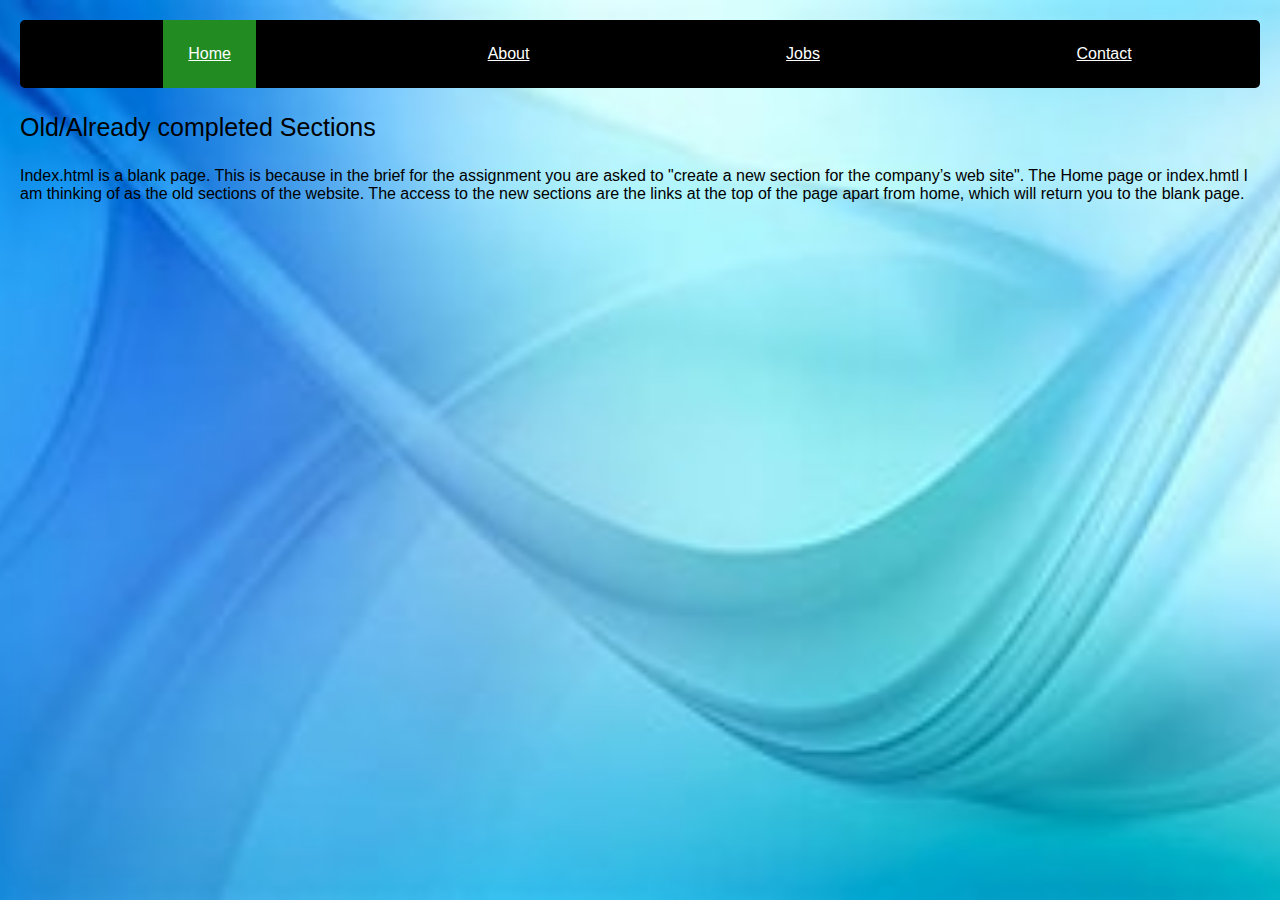
<file: Website/index.html>
<!DOCTYPE html>
<html lang="en">
<head>
    <link rel="stylesheet" href="Styles.css">
    <meta charset="UTF-8">
    <meta http-equiv="X-UA-Compatible" content="IE=edge">
    <meta name="viewport" content="width=device-width, initial-scale=1.0">
    <title>Document</title>
</head>
<body class="Body">
    <ul class="NavigationBar">
        <li style="background-color:forestgreen"><a href="index.html">Home</a></li>
        <li><a href="Pages/AboutUs.html">About</a></li>
        <li><a href="Pages/AvailableJobs.html">Jobs</a></li>
        <li><a href="Pages/ContactUs.html">Contact</a></li>
    </ul>

    <p style="font-size: 25px">Old/Already completed Sections</p>
    <p>
        Index.html is a blank page.
        This is because in the brief for the assignment you are asked to "create a new section for the company’s web site".
        The Home page or index.hmtl I am thinking of as the old sections of the website.
        The access to the new sections are the links at the top of the page apart from home, which will return you to the blank page.
    </p>

</body>
</html>
</file>
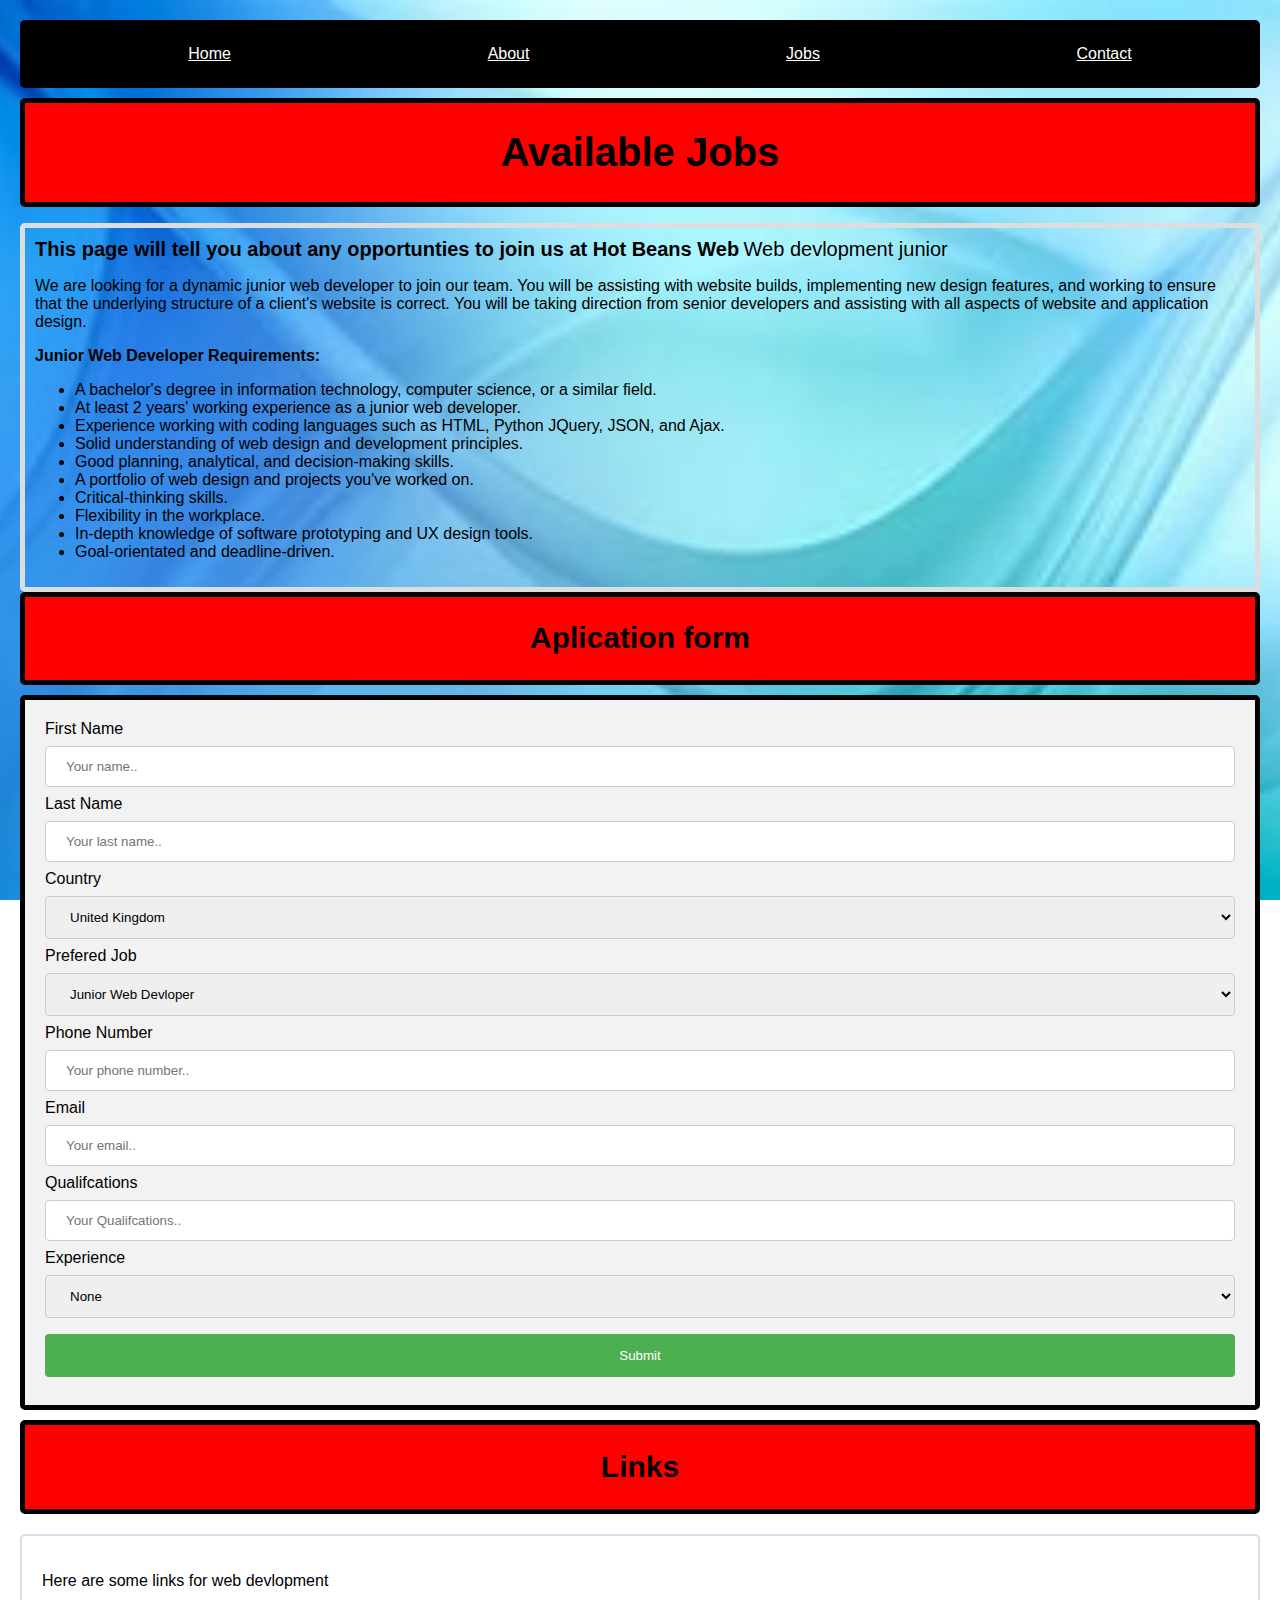
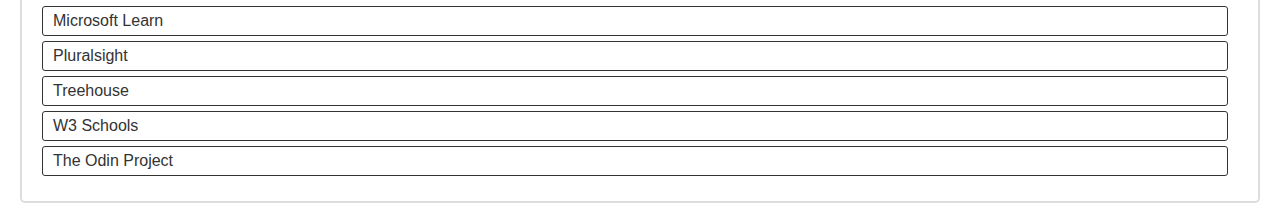
<file: Website/AvailableJobs.html>
<!DOCTYPE html>
<html lang="en">
<head>
    <link rel="stylesheet" href="Styles.css">
    <meta charset="UTF-8">
    <meta http-equiv="X-UA-Compatible" content="IE=edge">
    <meta name="viewport" content="width=device-width, initial-scale=1.0">
    <title>Document</title>
</head>
<body class="Body">
        <ul class="NavigationBar">
            <li><a href="index.html">Home</a></li>
            <li><a href="AboutUs.html">About</a></li>
            <li><a href="AvailableJobs.html">Jobs</a></li>
            <li><a href="ContactUs.html">Contact</a></li>
        </ul>

        <section>
            <div class="AvailableJobdiv1"><h1>Available Jobs</h1></div>
            <p></p>
            <div class="AvailabeJobText">
                <p class="AvailableJobsub1">This page will tell you about any opportunties to join us at Hot Beans Web</p>
                <p class="AvailableJobP1">Web devlopment junior</p>
                <p>We are looking for a dynamic junior web developer to join our team. You will be assisting with website builds, implementing new design features, and working to ensure that the underlying structure of a client's website is correct. You will be taking direction from senior developers and assisting with all aspects of website and application design.</p>
                <p style="font-weight:bold;">Junior Web Developer Requirements:</p>
                <ul>
                    <li>A bachelor's degree in information technology, computer science, or a similar field.</li>
                    <li>At least 2 years' working experience as a junior web developer.</li>
                    <li>Experience working with coding languages such as HTML, Python JQuery, JSON, and Ajax.</li>
                    <li>Solid understanding of web design and development principles.</li>
                    <li>Good planning, analytical, and decision-making skills.</li>
                    <li>A portfolio of web design and projects you've worked on.</li>
                    <li>Critical-thinking skills.</li>
                    <li>Flexibility in the workplace.</li>
                    <li>In-depth knowledge of software prototyping and UX design tools.</li>
                    <li>Goal-orientated and deadline-driven.</li>
                </ul>
            </div>
        </section>

        <section>
            <div class="AvailableJobHeader2"><h2>Aplication form</h2></div>
            <div class="ApplicationForm">
                <form action="Application.html">
                    <label for="fname">First Name</label>
                    <input type="text" id="fname" name="firstname" placeholder="Your name.." required>

                    <label for="lname">Last Name</label>
                    <input type="text" id="lname" name="lastname" placeholder="Your last name.." required>

                    <label for="country">Country</label>
                    <select id="country" name="country">
                        <option value="United Kingdom">United Kingdom</option>
                        <option value="canada">Canada</option>
                        <option value="usa">USA</option>
                    </select>

                    <label for="Job">Prefered Job</label>
                    <select id="Job" name="country">
                        <option value="junior web devloper">Junior Web Devloper</option>
                    </select>

                    <label for="Pnumber">Phone Number</label>
                    <input type="text" id="Pnumber" name="PhoneNumber" placeholder="Your phone number.." required>

                    <label for="Email">Email</label>
                    <input type="text" id="Email" name="EMAIL" placeholder="Your email.." required>

                    <label for="qualifcations">Qualifcations</label>
                    <input type="text" id="qualifcations" name="Qualifcations" placeholder="Your Qualifcations.." required>

                    <label for="Exp">Experience</label>
                    <select id="Exp" name="Experience">
                        <option value="None">None</option>
                        <option value="1 Year">1 year</option>
                        <option value="2 Years">2 years</option>
                        <option value="3 Years">3 years</option>
                        <option value="4 Years">4 years</option>
                        <option value="5 Years">5 years</option>
                        <option value="Over 5 Years">Over 5 years</option>
                    </select>

                    <input type="submit" value="Submit">
                </form>
            </div>
        </section>

        <section>
            <div class="AvailableJobHeader2"><h2>Links</h2></div>
            <div class="LinkText">
                <p>Here are some links for web devlopment</p>
                <ul class="link-list">
                    <li><a href="https://redirect.viglink.com/?format=go&jsonp=vglnk_168422729666913&key=eac202ea7a96cf485281d6c4ffa2069e&libId=lhq1cn420103es17000UL45xc843v&loc=https%3A%2F%2Fwww.makeuseof.com%2Fwebsites-learn-web-development-online%2F&gdprConsent=[base64].f_gAD_gAAAAA&ccpaConsent=1---&gdprApplies=true&v=1&opt=true&optExText=false&out=https%3A%2F%2Flearn.microsoft.com%2F%23%2F&ref=https%3A%2F%2Fwww.bing.com%2F&title=The%20Top%207%20Websites%20to%20Learn%20Web%20Development%20Online&txt=Microsoft%20Learn">Microsoft Learn</a></li>
                    <li><a href="https://pluralsight.pxf.io/c/119570/424552/7490?subId1=UUmuoUeUpU2002168&subId2=emuo&u=https%3A%2F%2Fwww.pluralsight.com%2F">Pluralsight</a></li>
                    <li><a href="https://redirect.viglink.com/?format=go&jsonp=vglnk_168422733415017&key=eac202ea7a96cf485281d6c4ffa2069e&libId=lhq1cn420103es17000UL45xc843v&loc=https%3A%2F%2Fwww.makeuseof.com%2Fwebsites-learn-web-development-online%2F&gdprConsent=[base64].f_gAD_gAAAAA&ccpaConsent=1---&gdprApplies=true&v=1&opt=true&optExText=false&out=https%3A%2F%2Fteamtreehouse.com%2F&ref=https%3A%2F%2Fwww.bing.com%2F&title=The%20Top%207%20Websites%20to%20Learn%20Web%20Development%20Online&txt=Treehouse">Treehouse</a></li>
                    <li><a href="https://redirect.viglink.com/?format=go&jsonp=vglnk_168422734799719&key=eac202ea7a96cf485281d6c4ffa2069e&libId=lhq1cn420103es17000UL45xc843v&loc=https%3A%2F%2Fwww.makeuseof.com%2Fwebsites-learn-web-development-online%2F&gdprConsent=[base64].f_gAD_gAAAAA&ccpaConsent=1---&gdprApplies=true&v=1&opt=true&optExText=false&out=https%3A%2F%2Fwww.w3schools.com%2F&ref=https%3A%2F%2Fwww.bing.com%2F&title=The%20Top%207%20Websites%20to%20Learn%20Web%20Development%20Online&txt=%20W3%20Schools">W3 Schools</a></li>
                    <li><a href="https://redirect.viglink.com/?format=go&jsonp=vglnk_168422736461421&key=eac202ea7a96cf485281d6c4ffa2069e&libId=lhq1cn420103es17000UL45xc843v&loc=https%3A%2F%2Fwww.makeuseof.com%2Fwebsites-learn-web-development-online%2F&gdprConsent=[base64].f_gAD_gAAAAA&ccpaConsent=1---&gdprApplies=true&v=1&opt=true&optExText=false&out=https%3A%2F%2Fwww.theodinproject.com%2F&ref=https%3A%2F%2Fwww.bing.com%2F&title=The%20Top%207%20Websites%20to%20Learn%20Web%20Development%20Online&txt=The%20Odin%20Project">The Odin Project</a></li>
                </ul>
            </div>
        </section>
</body>
</html>
</file>
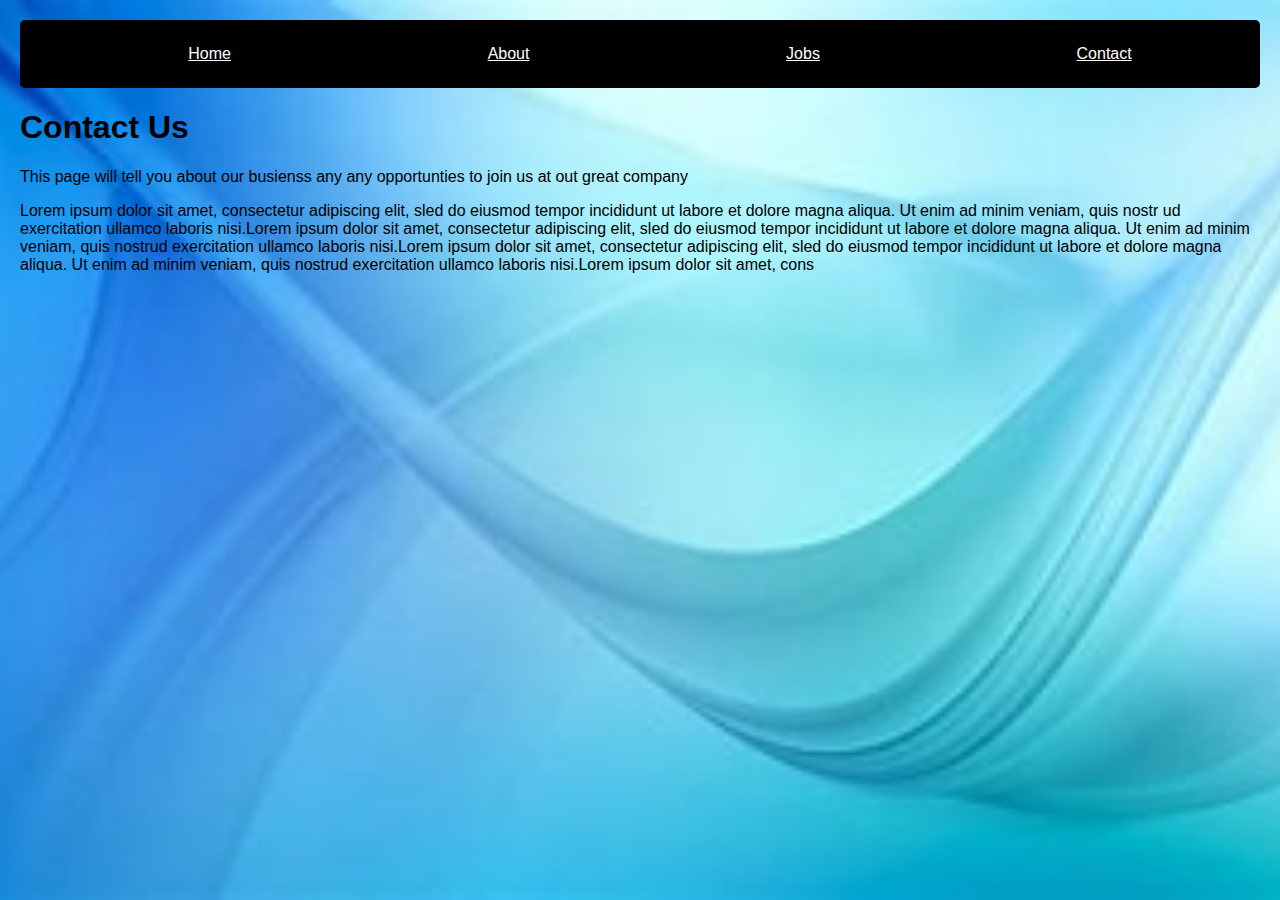
<file: Website/ContactUs.html>
<!DOCTYPE html>
<html lang="en">
<head>
    <link rel="stylesheet" href="Styles.css">
    <meta charset="UTF-8">
    <meta http-equiv="X-UA-Compatible" content="IE=edge">
    <meta name="viewport" content="width=device-width, initial-scale=1.0">
    <title>Document</title>
</head>
<body class="Body">
        <ul class="NavigationBar">
            <li><a href="index.html">Home</a></li>
            <li><a href="AboutUs.html">About</a></li>
            <li><a href="AvailableJobs.html">Jobs</a></li>
            <li><a href="ContactUs.html">Contact</a></li>
        </ul>
        <section>
            <div class="ContactUSdiv1">
                <h1>Contact Us</h1>
            </div>
            <p>This page will tell you about our busienss any any opportunties to join us at out great company</p>
            <p class="ContactUsP1">
                Lorem ipsum dolor sit amet, consectetur adipiscing elit, sled do eiusmod tempor incididunt ut labore et dolore magna aliqua. Ut enim ad minim veniam, quis nostr
                ud exercitation ullamco laboris nisi.Lorem ipsum dolor sit amet, consectetur adipiscing elit, sled do eiusmod tempor incididunt ut labore et dolore magna aliqua. Ut enim ad minim veniam, quis nostrud exercitation ullamco laboris nisi.Lorem ipsum dolor sit amet, consectetur adipiscing elit, sled do
                eiusmod tempor incididunt ut labore et dolore magna aliqua. Ut enim ad minim veniam, quis nostrud exercitation ullamco laboris nisi.Lorem ipsum dolor sit amet, cons
            </p>
        </section>

</body>
</html>
</file>
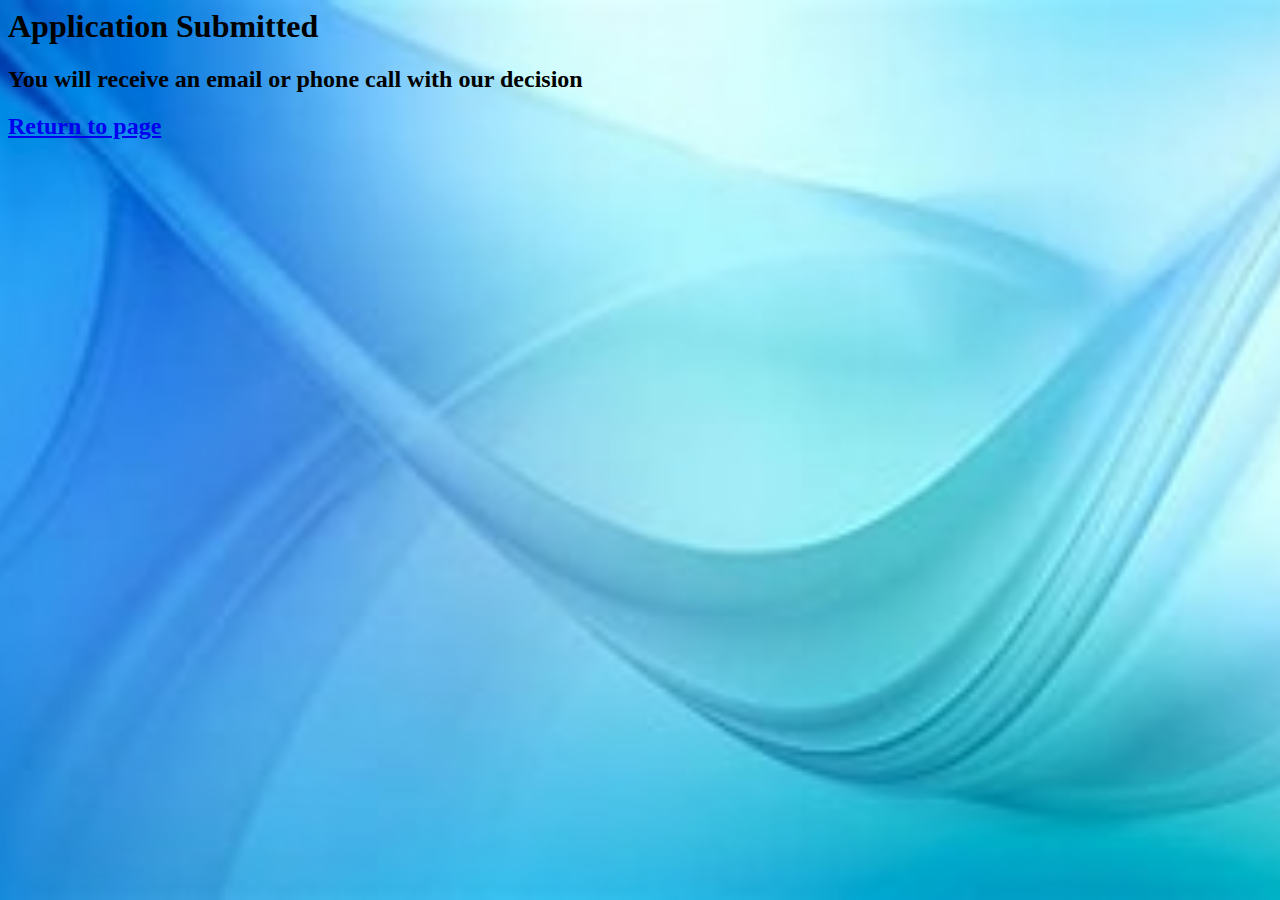
<file: Website/Pages/Application.html>
<html>
<body style="background-image: url('../Images/BackgroundImage/BackGroundImage4.jpg'); background-repeat: no-repeat; background-position: center; background-size: cover; background-attachment: fixed; ">

    <h1 style="font-weight:bold">Application Submitted</h1>
    <h2 style="font-weight:bold">You will receive an email or phone call with our decision</h2>

    <h2><a href="AvailableJobs.html">Return to page</a></h2>

</body>
</html>
</file>
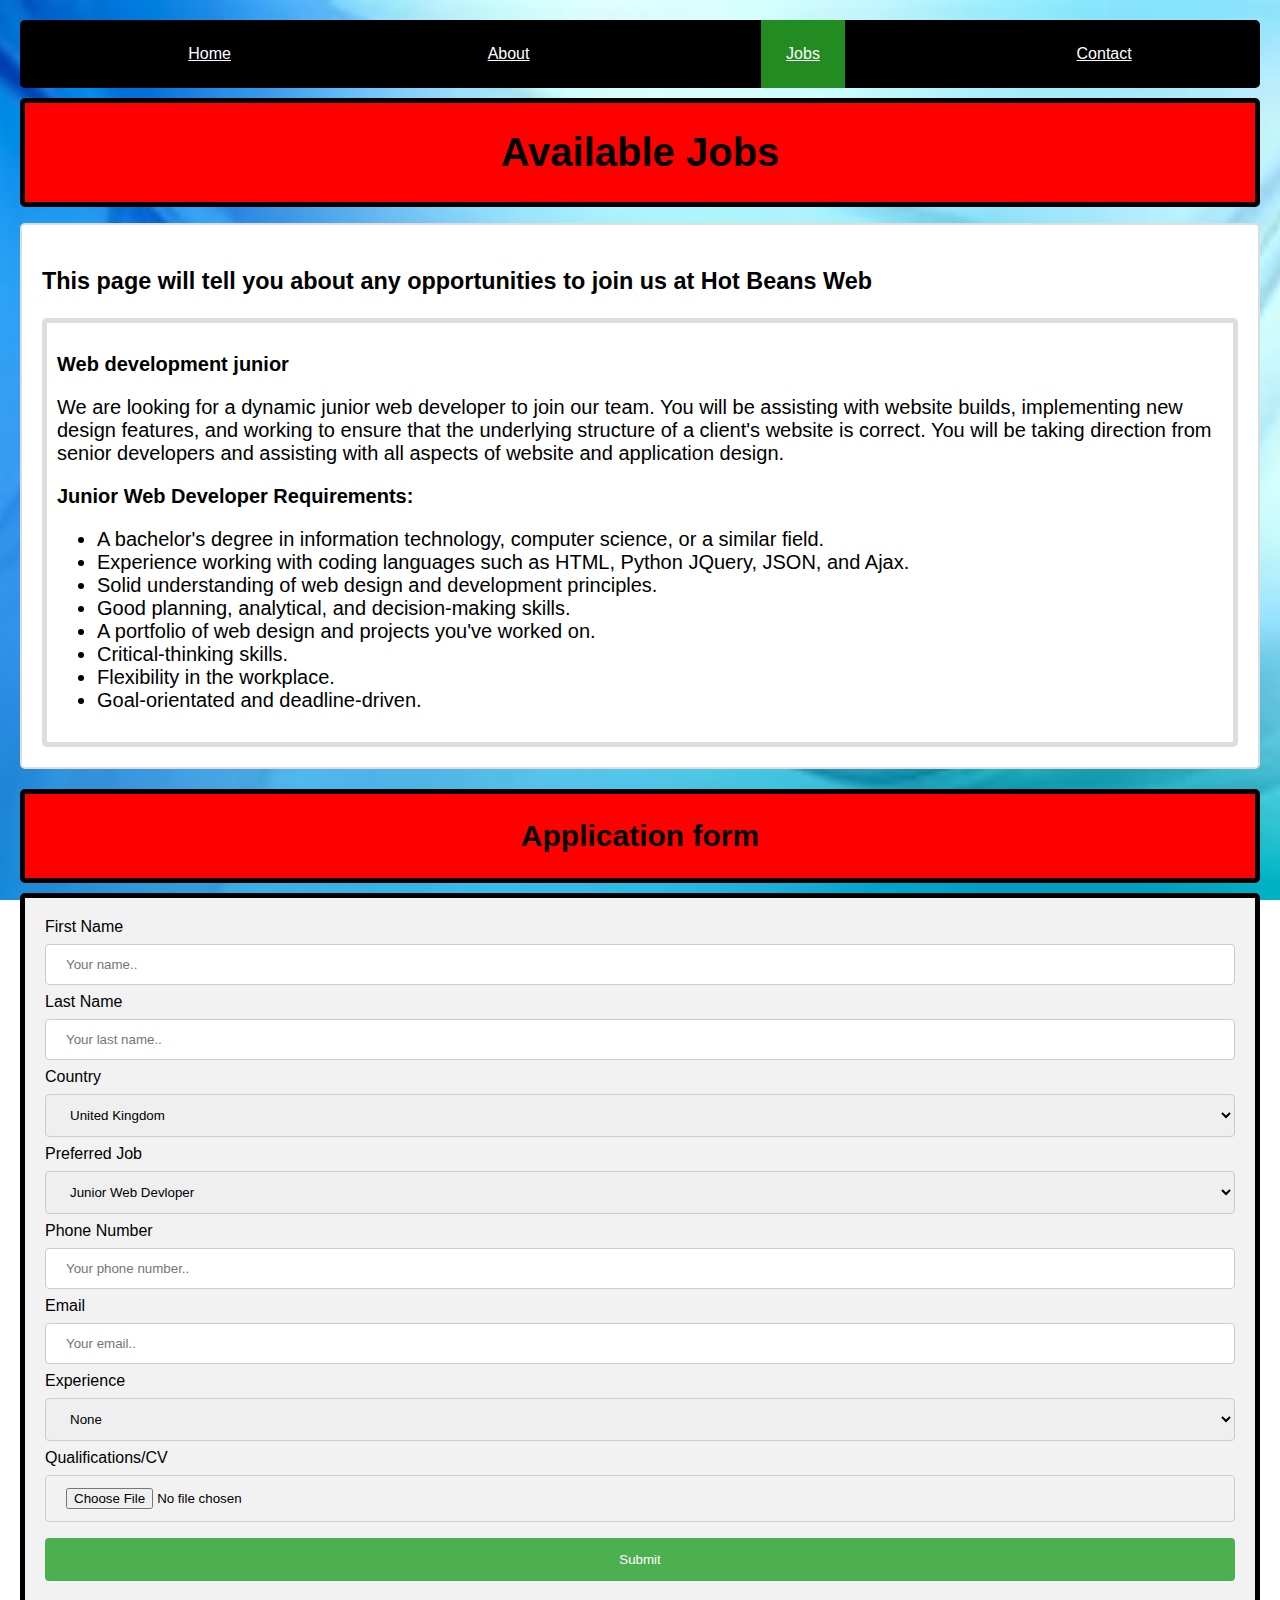
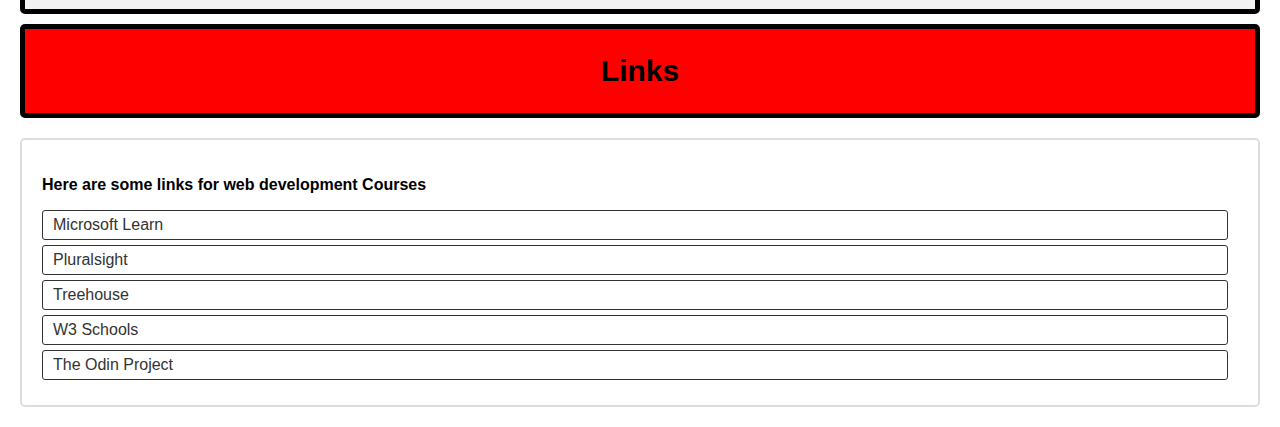
<file: Website/Pages/AvailableJobs.html>
<!DOCTYPE html>
<html lang="en">
<head>
    <link rel="stylesheet" href="..\Styles.css">
    <meta charset="UTF-8">
    <meta http-equiv="X-UA-Compatible" content="IE=edge">
    <meta name="viewport" content="width=device-width, initial-scale=1.0">
    <title>Document</title>
</head>
<body class="Body">

    <section>
        <ul class="NavigationBar">
            <li><a href="..\index.html">Home</a></li>
            <li><a href="AboutUs.html">About</a></li>
            <li style="background-color:forestgreen"><a href="AvailableJobs.html">Jobs</a></li>
            <li><a href="ContactUs.html">Contact</a></li>
        </ul>
    </section>

        <section>
            <div class="AvailableJobdiv1"><h1>Available Jobs</h1></div>
            <p></p>
            <div class="AvailableJobs">
                <h3>This page will tell you about any opportunities to join us at Hot Beans Web</h3>
                <div class="AvailabeJobText">
                    <p></p>
                    <p class="AvailableJobsub1">Web development junior</p>
                    <p></p>
                    <p class="AvailableJobP1">We are looking for a dynamic junior web developer to join our team. You will be assisting with website builds, implementing new design features, and working to ensure that the underlying structure of a client's website is correct. You will be taking direction from senior developers and assisting with all aspects of website and application design.</p>
                    <p></p>
                    <p class="AvailableJobsub1">Junior Web Developer Requirements:</p>
                    <ul>
                        <li>A bachelor's degree in information technology, computer science, or a similar field.</li>
                        <li>Experience working with coding languages such as HTML, Python JQuery, JSON, and Ajax.</li>
                        <li>Solid understanding of web design and development principles.</li>
                        <li>Good planning, analytical, and decision-making skills.</li>
                        <li>A portfolio of web design and projects you've worked on.</li>
                        <li>Critical-thinking skills.</li>
                        <li>Flexibility in the workplace.</li>
                        <li>Goal-orientated and deadline-driven.</li>
                    </ul>
                </div>
            </div>
        </section>

        <section>
            <div class="AvailableJobHeader2"><h2>Application form</h2></div>
            <div class="ApplicationForm">
                <form action="Application.html">
                    <label for="fname">First Name</label>
                    <input type="text" id="fname" name="firstname" placeholder="Your name.." required>

                    <label for="lname">Last Name</label>
                    <input type="text" id="lname" name="lastname" placeholder="Your last name.." required>

                    <label for="country">Country</label>
                    <select id="country" name="country">
                        <option value="United Kingdom">United Kingdom</option>
                        <option value="canada">Canada</option>
                        <option value="usa">USA</option>
                    </select>

                    <label for="Job">Preferred Job</label>
                    <select id="Job" name="country">
                        <option value="junior web devloper">Junior Web Devloper</option>
                    </select>

                    <label for="Pnumber">Phone Number</label>
                    <input type="number" id="Pnumber" name="PhoneNumber" placeholder="Your phone number.." required>

                    <label for="Email">Email</label>
                    <input type="email" id="Email" name="EMAIL" placeholder="Your email.." required>

                    <label for="Exp">Experience</label>
                    <select id="Exp" name="Experience">
                        <option value="None">None</option>
                        <option value="1 Year">1 year</option>
                        <option value="2 Years">2 years</option>
                        <option value="3 Years">3 years</option>
                        <option value="4 Years">4 years</option>
                        <option value="5 Years">5 years</option>
                        <option value="Over 5 Years">Over 5 years</option>
                    </select>

                    <label for="qualifcations">Qualifications/CV</label>
                    <input type="file" id="qualifcations" name="Qualifcations" required>

                    <input type="submit" value="Submit">
                </form>
            </div>
        </section>

        <section>
            <div class="AvailableJobHeader2"><h2>Links</h2></div>
            <div class="LinkText">
                <p style="font-weight:bold">Here are some links for web development Courses</p>
                <ul class="link-list">
                    <li><a href="https://redirect.viglink.com/?format=go&jsonp=vglnk_168422729666913&key=eac202ea7a96cf485281d6c4ffa2069e&libId=lhq1cn420103es17000UL45xc843v&loc=https%3A%2F%2Fwww.makeuseof.com%2Fwebsites-learn-web-development-online%2F&gdprConsent=[base64].f_gAD_gAAAAA&ccpaConsent=1---&gdprApplies=true&v=1&opt=true&optExText=false&out=https%3A%2F%2Flearn.microsoft.com%2F%23%2F&ref=https%3A%2F%2Fwww.bing.com%2F&title=The%20Top%207%20Websites%20to%20Learn%20Web%20Development%20Online&txt=Microsoft%20Learn">Microsoft Learn</a></li>
                    <li><a href="https://pluralsight.pxf.io/c/119570/424552/7490?subId1=UUmuoUeUpU2002168&subId2=emuo&u=https%3A%2F%2Fwww.pluralsight.com%2F">Pluralsight</a></li>
                    <li><a href="https://redirect.viglink.com/?format=go&jsonp=vglnk_168422733415017&key=eac202ea7a96cf485281d6c4ffa2069e&libId=lhq1cn420103es17000UL45xc843v&loc=https%3A%2F%2Fwww.makeuseof.com%2Fwebsites-learn-web-development-online%2F&gdprConsent=[base64].f_gAD_gAAAAA&ccpaConsent=1---&gdprApplies=true&v=1&opt=true&optExText=false&out=https%3A%2F%2Fteamtreehouse.com%2F&ref=https%3A%2F%2Fwww.bing.com%2F&title=The%20Top%207%20Websites%20to%20Learn%20Web%20Development%20Online&txt=Treehouse">Treehouse</a></li>
                    <li><a href="https://redirect.viglink.com/?format=go&jsonp=vglnk_168422734799719&key=eac202ea7a96cf485281d6c4ffa2069e&libId=lhq1cn420103es17000UL45xc843v&loc=https%3A%2F%2Fwww.makeuseof.com%2Fwebsites-learn-web-development-online%2F&gdprConsent=[base64].f_gAD_gAAAAA&ccpaConsent=1---&gdprApplies=true&v=1&opt=true&optExText=false&out=https%3A%2F%2Fwww.w3schools.com%2F&ref=https%3A%2F%2Fwww.bing.com%2F&title=The%20Top%207%20Websites%20to%20Learn%20Web%20Development%20Online&txt=%20W3%20Schools">W3 Schools</a></li>
                    <li><a href="https://redirect.viglink.com/?format=go&jsonp=vglnk_168422736461421&key=eac202ea7a96cf485281d6c4ffa2069e&libId=lhq1cn420103es17000UL45xc843v&loc=https%3A%2F%2Fwww.makeuseof.com%2Fwebsites-learn-web-development-online%2F&gdprConsent=[base64].f_gAD_gAAAAA&ccpaConsent=1---&gdprApplies=true&v=1&opt=true&optExText=false&out=https%3A%2F%2Fwww.theodinproject.com%2F&ref=https%3A%2F%2Fwww.bing.com%2F&title=The%20Top%207%20Websites%20to%20Learn%20Web%20Development%20Online&txt=The%20Odin%20Project">The Odin Project</a></li>
                </ul>
            </div>
        </section>
</body>
</html>
</file>
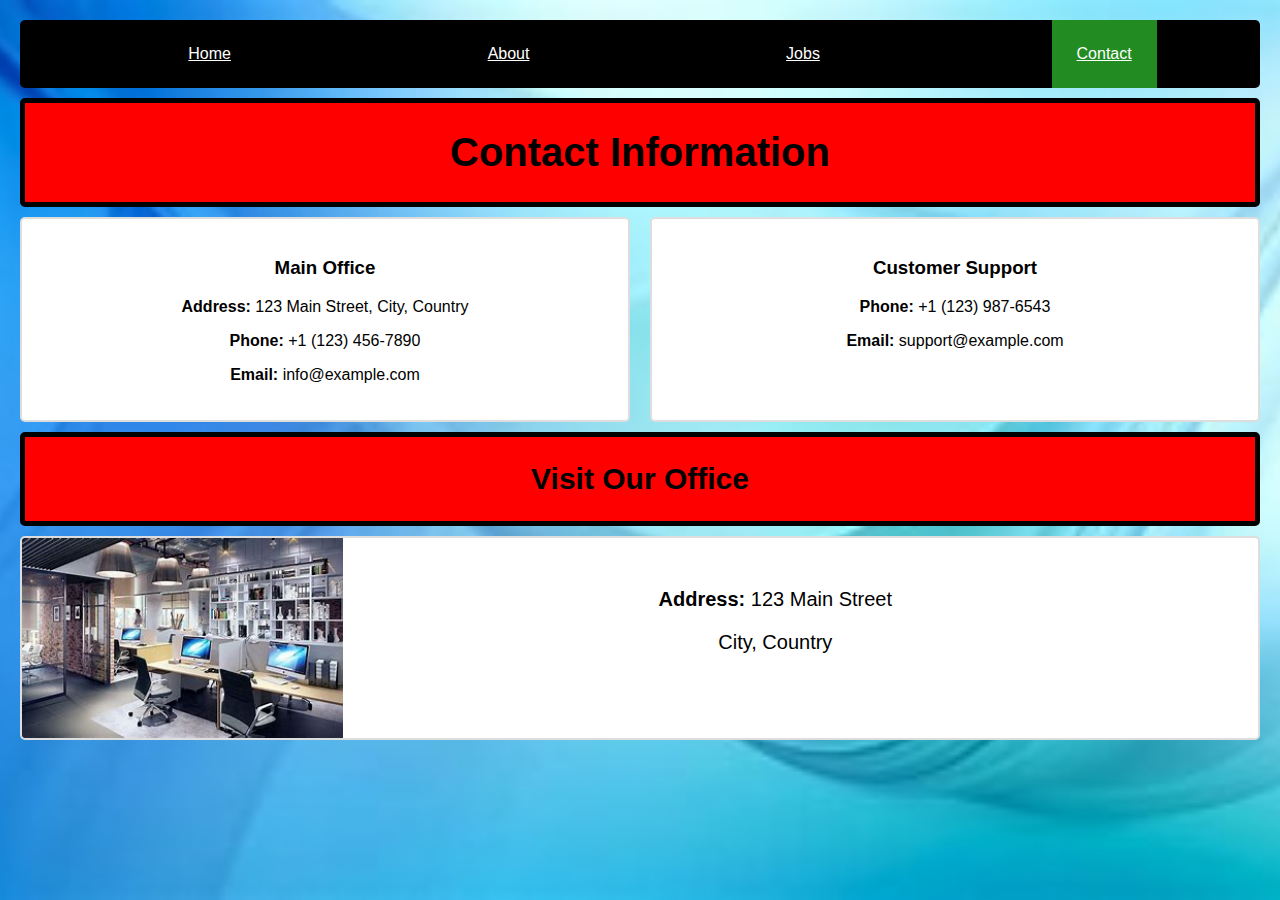
<file: Website/Pages/ContactUs.html>
<!DOCTYPE html>
<html lang="en">
<head>
    <link rel="stylesheet" href="..\Styles.css">
    <meta charset="UTF-8">
    <meta http-equiv="X-UA-Compatible" content="IE=edge">
    <meta name="viewport" content="width=device-width, initial-scale=1.0">
    <title>Document</title>
</head>
<body class="Body">

    <section>
        <ul class="NavigationBar">
            <li><a href="..\index.html">Home</a></li>
            <li><a href="AboutUs.html">About</a></li>
            <li><a href="AvailableJobs.html">Jobs</a></li>
            <li style="background-color:forestgreen"><a href="ContactUs.html">Contact</a></li>
        </ul>
    </section>

    <section>
        <div class="ContactUsHeader"><h1>Contact Information</h1></div>
        <div class="container">
            <div class="contact-info">
                <div class="contact-info1">
                    <h3>Main Office</h3>
                    <p><strong>Address:</strong> 123 Main Street, City, Country</p>
                    <p><strong>Phone:</strong> +1 (123) 456-7890</p>
                    <p><strong>Email:</strong> info@example.com</p>
                </div>
                <div class="contact-info2">
                    <h3>Customer Support</h3>
                    <p><strong>Phone:</strong> +1 (123) 987-6543</p>
                    <p><strong>Email:</strong> support@example.com</p>
                </div>
            </div>
        </div>
    </section>

    <section>
        <div class="ContactUsHeader"><h2>Visit Our Office</h2></div>
        <div class="ContactUsAddress">
            <img style="float:left;" src="../Images/OfficeImages/OfficeImage1.jpg" alt="Office Image" height="200">
            <div  class="ContactUsAddressText">
                <p><strong>Address:</strong> 123 Main Street</p>
                <p>City, Country</p>
            </div>
        </div>
    </section>

</body>
</html>
</file>
<file: Website/Styles.css>
/*Navigation Bar*/
.NavigationBar {
    display: flex;
    flex-flow: row wrap;
    justify-content: space-around;
    list-style: none;
    margin: 0;
    background: black;
    margin-bottom:10px;
    border-radius:5px;
}
.NavigationBar a {
    display: block;
    flex-grow: 1;
    padding: 25px;
    color: white;
    justify-content: space-around;
    text-align: center;
}
.NavigationBar a:hover {
    background: red;
}
.NavigationBar > .active > a {
    background-color: deeppink;
}



/*About us*/
.AboutUsHeading {
    background-color: red;
    text-align: center;
    flex-grow: 1;
    border: 5px black solid;
    font-weight: bold;
    font-family: sans-serif;
    margin-top: 10px;
    margin-bottom: 10px;
    border-radius: 5px;
    font-size: 20px;
}
.AboutUsP1 {
    font-family: sans-serif;
    flex-grow: 1;
    font-size: 20px;
}
.AboutUsSubHeading {
    background-color: red;
    text-align: center;
    flex-grow: 1;
    border: 5px black solid;
    font-weight: bold;
    font-family: sans-serif;
    margin-top: 20px;
    margin-bottom: 20px;
    font-size: 20px;
    border-radius: 5px;
}
.AboutUs1 {
    font-family: sans-serif;
    text-align: center;
    flex-grow: 1;
    font-size: 25px;
    font-weight: bold;
    text-align:center
}
.AboutUsText1 {
    background-color: white;
    border-radius: 5px;
    padding: 20px;
    margin-bottom: 20px;
    border: 2px solid #ddd;
}




/*OurStaff*/
.ScrollContainer div {
    min-width: 96.7%;
    font-size: 10em;
    color: white;
    scroll-snap-align: center;
    font-family: sans-serif;
}
.ScrollContainer {
    width: 100%;
    height: 100%;
    background: white;
    display: flex;
    overflow-x: scroll;
    scroll-snap-type: x proximity;
    object-fit: contain;
    align-content: center;
    font-size: 15px;
    border-radius: 5px;
}
.OurStaffBox1 {
    background-color: white;
    padding: 10px;
    border: 5px black solid;
    border-radius: 5px;
}
.OurStaffBox2 {
    background-color: white;
    padding: 10px;
    border: 5px black solid;
}
.OurStaffBox3 {
    background-color: white;
    padding: 10px;
    border: 5px black solid;
}
.OurStaffBox4 {
    background-color: white;
    padding: 10px;
    border: 5px black solid;
}
.OurStaffBox5 {
    background-color: white;
    padding: 10px;
    border: 5px black solid;
}
.OurStaffText {
    font-size: 0.2em;
    color:black;
}
.OurStaffimg {
    float: left;
    padding-right: 50px;
}

/*Scroll Bar style*/
/* width */
::-webkit-scrollbar {
    width: 10px;
}
/* Track */
::-webkit-scrollbar-track {
    background: white;
    border-radius: 10px;
}
/* Handle */
::-webkit-scrollbar-thumb {
    background: black;
    border-radius: 10px;
}
/* Handle on hover */
    ::-webkit-scrollbar-thumb:hover {
    background: #555;
}

/*Jobs Available*/
.AvailableJobHeader2 {
    background-color: red;
    text-align: center;
    flex-grow: 1;
    border: 5px black solid;
    font-size: 20px;
    border-radius: 5px;
}
.AvailableJobdiv1 {
    background-color: red;
    text-align: center;
    flex-grow: 1;
    border: 5px black solid;
    margin-top: 10px;
    font-family: sans-serif;
    font-size: 20px;
    border-radius: 5px;
}
.AvailableJobs {
    font-family: sans-serif;
    flex-grow: 1;
    background-color: white;
    border-radius: 5px;
    padding: 20px;
    margin-bottom: 20px;
    border: 2px solid #ddd;
    font-family: sans-serif;
    font-size: 20px;
}
.AvailableJobP1 {
    font-family: sans-serif;
    text-align: center;
    flex-grow: 1;
    display: inline;
    font-size: 20px;
}
.AvailableJobsub1 {
    font-family: sans-serif;
    text-align: center;
    flex-grow: 1;
    font-size: 20px;
    display: inline;
    font-weight:bold;
}
.AvailableJobsub1 {
    font-family: sans-serif;
    text-align: center;
    flex-grow: 1;
}
.AvailabeJobText {
    border: 5px solid #ddd;
    border-radius: 5px;
    padding:10px
}

/*Contanct*/
.ContactUsHeader {
    background-color: red;
    border: 5px solid black;
    text-align: center;
    margin-bottom: 10px;
    margin-top: 10px;
    border-radius: 5px;
    font-family: sans-serif;
    font-size:20px;
}
.contact-info {
    display: grid;
    grid-template-columns: repeat(auto-fit, minmax(300px, 1fr));
    gap: 20px;
    text-align: center;
    font-family: sans-serif;
}
.contact-info1 {
    border: 2px solid #ddd;
}
.contact-info2 {
    border: 2px solid #ddd;
}
.contact-info div {
    background-color: white;
    padding: 20px;
    border-radius: 5px;
}
.ContactUsAddress {
    background-color: white;
    text-align: center;
    border: 2px solid #ddd;
    border-radius: 5px;
    font-size: 20px;
    flex: 1;
    overflow: auto;
    font-family: sans-serif;
}
.ContactUsAddressText {
    margin:50px
}

/*Application form*/
input[type=text], select {
    width: 100%;
    padding: 12px 20px;
    margin: 8px 0;
    display: inline-block;
    border: 1px solid #ccc;
    border-radius: 4px;
    box-sizing: border-box;
}
input[type=file], select {
    width: 100%;
    padding: 12px 20px;
    margin: 8px 0;
    display: inline-block;
    border: 1px solid #ccc;
    border-radius: 4px;
    box-sizing: border-box;
}
input[type=number], select {
    width: 100%;
    padding: 12px 20px;
    margin: 8px 0;
    display: inline-block;
    border: 1px solid #ccc;
    border-radius: 4px;
    box-sizing: border-box;
}
input[type=email], select {
    width: 100%;
    padding: 12px 20px;
    margin: 8px 0;
    display: inline-block;
    border: 1px solid #ccc;
    border-radius: 4px;
    box-sizing: border-box;
}
input[type=submit] {
    width: 100%;
    background-color: #4CAF50;
    color: white;
    padding: 14px 20px;
    margin: 8px 0;
    border: none;
    border-radius: 4px;
    cursor: pointer;
}
input[type=submit]:hover {
    background-color: #45a049;
}
.ApplicationForm {
border-radius: 5px;
background-color: #f2f2f2;
padding: 20px;
border: 5px black solid;
margin-top:10px;
margin-bottom:10px;
}



/*Testimonal*/
.testimonial {
    background-color: #f5f5f5;
    border-radius: 5px;
    padding: 20px;
    margin-bottom: 20px;
    border: 2px solid #ddd;
    font-size: 20px;
    font-family: sans-serif;
}
.testimonial p {
    margin: 0;
}
.testimonial-author {
    font-weight: bold;
    margin-top: 10px;

}

/*Awards*/
.award {
    display: flex;
    align-items: center;
    margin-bottom: 20px;
    font-size: 20px;
    font-family: sans-serif;
}
.award img {
    width: 100px;
    height: 100px;
    border-radius: 50%;
    margin-right: 20px;
}
.award-title {
    font-size: 18px;
    margin-bottom: 5px;
    margin-right: 10px;
    font-size: 20px
}
.award-description {
    color: black;
    font-size: 20px;
    background-color: white;
    border-radius: 5px;
    padding: 20px;
    margin-bottom: 20px;
    border: 2px solid #ddd;
}

/*Link list*/
.link-list {
    list-style: none;
    padding: 0;
    margin: 0;
}
.link-list li {
    margin-right: 10px;
    margin-bottom: 5px;
}
.link-list li a {
    display: block;
    text-decoration: none;
    color: #333;
    padding: 5px 10px;
    border: 1px solid #333;
    border-radius: 3px;
}
.link-list li a:hover {
    background-color: #333; 
    color: #fff;
}
.LinkText {
    margin-top:20px;
    background-color: white;
    border-radius: 5px;
    padding: 20px;
    margin-bottom: 20px;
    border: 2px solid #ddd;
}

/*Backgrounds*/
.Body {
    background-image: url('Images/BackgroundImage/BackGroundImage4.jpg');
    background-repeat: no-repeat;
    background-position: center;
    background-size: cover;
    background-attachment: fixed;
    margin: 20px;
    font-family: sans-serif;
}
</file>
